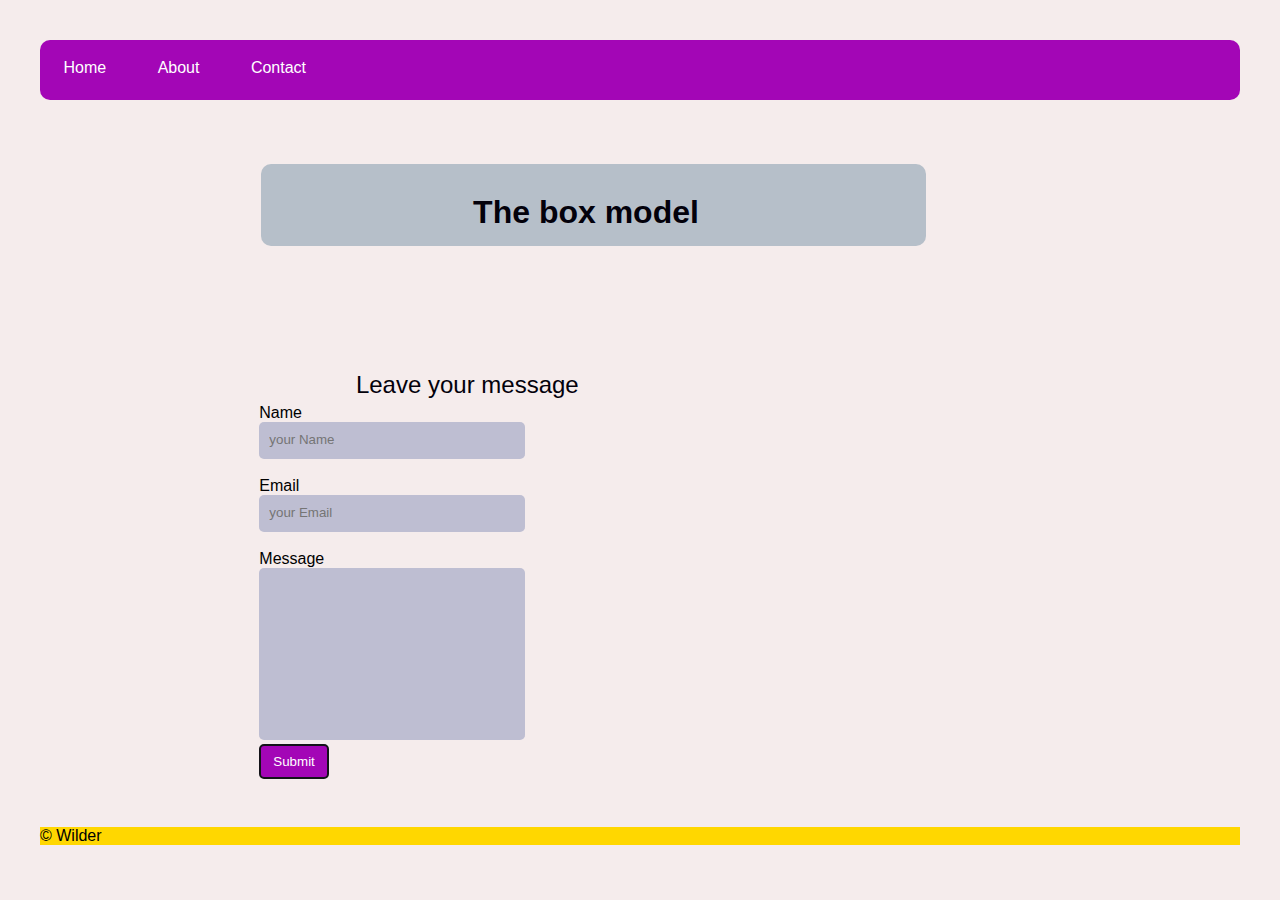
<file: CSS1/index.html>
<!DOCTYPE html>
<!DOCTYPE html>
<html lang="fr">
<head>
    <meta charset="UTF-8">
    <meta name="viewport" content="width=device-width, initial-scale=1.0">

    <title>👩‍🏫 CSS 3 : Box model </title>
    <link rel="stylesheet" href="https://fonts.googleapis.com/css?family=Trirong">
    <style>
    body {
      font-family: "Trirong", serif;
    }
    </style>
<link rel="stylesheet" href="style.css">
</head>
<header>
    <nav>
    <div class="nav-wrap">
        <li><a href="#" class="left-item">Home</a></li>
        <li><a href="#" class="right-item">About</a></li>
        <li><a href="#" class="right-item">Contact</a></li>
    </div>
    </nav>
</header>
<main>
  <h1>The box model</h1>
  <h2>Leave your message</h2>
  <div class="form">
    <form>
      <div>
        <label for="name">Name</label>
        <input placeholder="your Name" type="text" id="name">
      </div>
      <br>
      <div>
        <label for="email">Email</label>
        <input placeholder="your Email" type="email" id="email">
      </div>
      <br>
      <div>
        <label for="message">Message</label>
        <textarea id="message" rows="10"></textarea>
      </div>
      <button type="submit">Submit</button>
    </form>
 </div>
 



</main>
<footer>&copy; Wilder</footer>
</body>
</html>
</file>
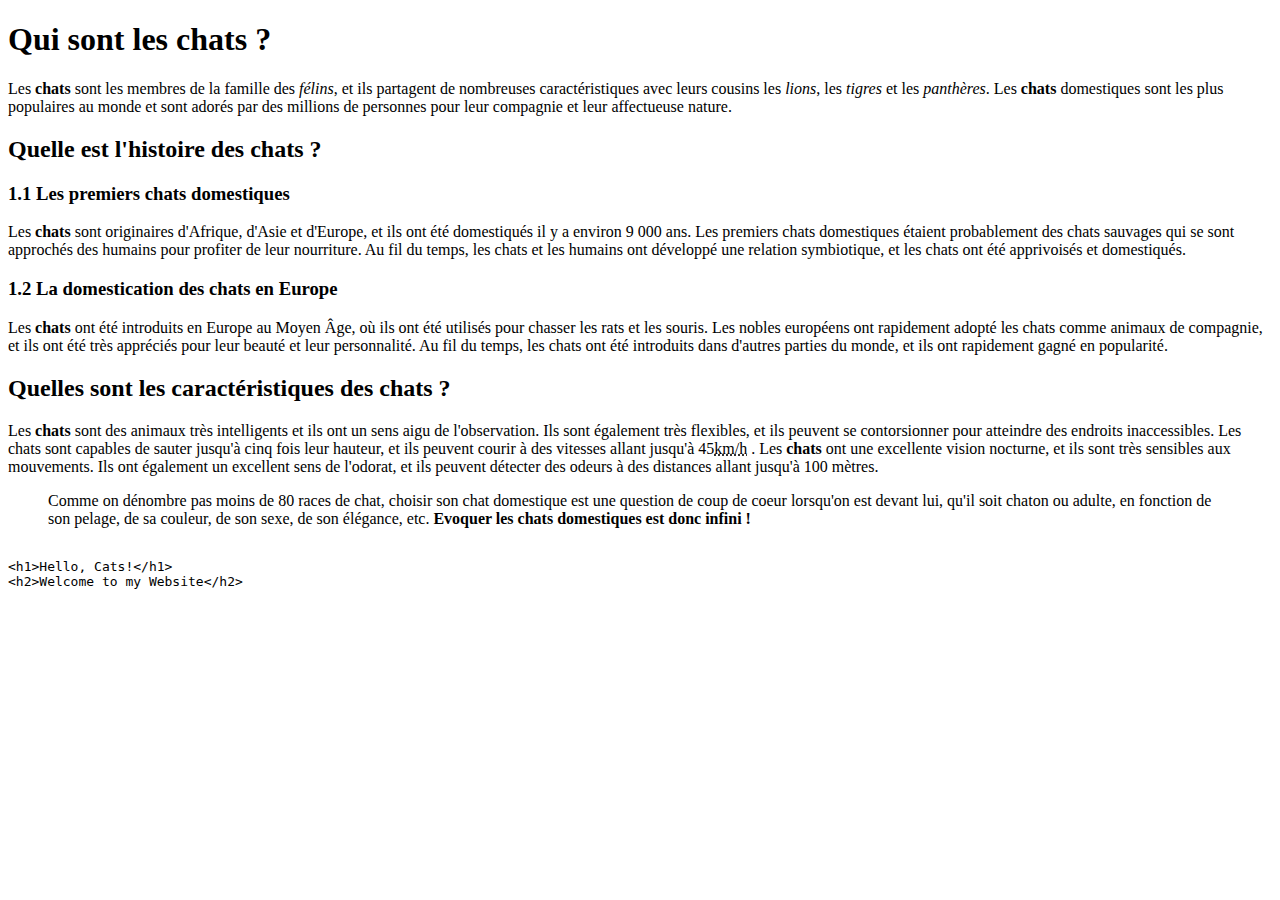
<file: htmlchap3/index.html>
<!DOCTYPE html>
<html lang="fr">
<head>
    <meta charset="UTF-8">
    <meta name="description" content="Data Engineer">
    <meta name="author" content="Saïd">
    <title>Data Engineer works!</title>
</head>
<head>
    <title>Hello World</title>
    <link rel="icon" type="image/x-icon" href="/images/home_house_icon.ico">
</head>

<body>

<!-- Titre principal de la page -->
<h1>Qui sont les chats ?</h1>

<p> Les <strong>chats</strong> sont les membres de la famille des <em>félins</em>, et ils partagent de nombreuses caractéristiques
    avec leurs cousins les <em>lions</em>, les <em>tigres</em> et les <em>panthères</em>. Les <strong>chats</strong> domestiques sont les plus populaires au monde et sont adorés par des millions de personnes pour leur compagnie et leur affectueuse nature.
</p>

<!-- Sous-titre -->
<h2>Quelle est l'histoire des chats ?</h2>

<!-- Sous sous-titre -->
<h3>1.1 Les premiers chats domestiques</h3>

<p>Les <strong>chats</strong> sont originaires d'Afrique, d'Asie et d'Europe,
    et ils ont été domestiqués il y a environ 9 000 ans. Les premiers chats domestiques étaient probablement des chats sauvages qui se sont approchés des humains pour profiter de leur nourriture. Au fil du temps, les chats et les humains ont développé une relation symbiotique, et les chats ont été apprivoisés et domestiqués.
</p>
<h3>1.2 La domestication des chats en Europe</h3>
<p>Les <strong>chats</strong> ont été introduits en Europe au Moyen Âge,
    où ils ont été utilisés pour chasser les rats et les souris. Les nobles européens ont rapidement adopté les chats comme animaux de compagnie, et ils ont été très appréciés pour leur beauté et leur personnalité. Au fil du temps, les chats ont été introduits dans d'autres parties du monde, et ils ont rapidement gagné en popularité.
</p>
<h2>Quelles sont les caractéristiques des chats ?</h2>
<p> Les <strong>chats</strong> sont des animaux très intelligents et ils ont un sens aigu de l'observation. Ils sont également très flexibles, et ils peuvent se contorsionner pour atteindre des endroits inaccessibles. Les chats sont capables de sauter jusqu'à cinq fois leur hauteur, et ils peuvent courir à des vitesses allant jusqu'à 45<abbr title="kilométre par heure">km/h</abbr>  .

    Les <strong>chats</strong> ont une excellente vision nocturne, et ils sont très sensibles aux mouvements. Ils ont également un excellent sens de l'odorat, et ils peuvent détecter des odeurs à des distances allant jusqu'à 100 mètres. </p>
<blockquote cite="https://jardinage.lemonde.fr/dossiers-cat2-37-chats.html">
    Comme on dénombre pas moins de 80 races de chat, choisir son chat domestique est une question de coup de coeur lorsqu'on est devant lui, qu'il soit chaton ou adulte, en fonction de son pelage, de sa couleur, de son sexe, de son élégance, etc. <strong>Evoquer les chats domestiques est donc infini !</strong>
</blockquote>
<pre>
    <code>
&lt;h1&gt;Hello, Cats!&lt;/h1&gt;
&lt;h2&gt;Welcome to my Website&lt;/h2&gt;
    </code>
</pre>

</body>
</html>
</file>
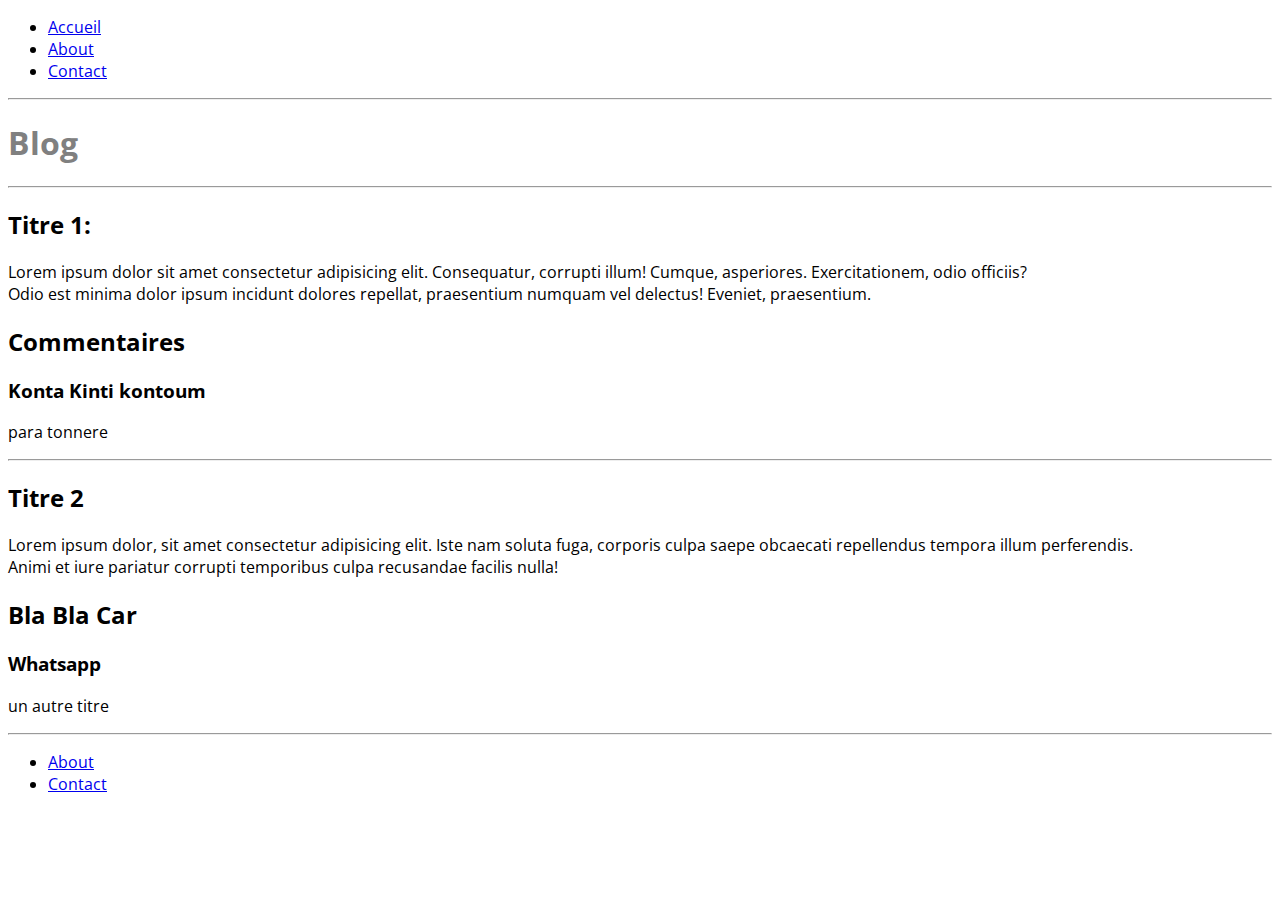
<file: Htmlchap5/index.html>
<!DOCTYPE html>
<html lang="fr">
<head>
    <meta charset="UTF-8">
    <meta name="viewport" content="width=device-width, initial-scale=1.0">
    <title>HTML5 - Chapitre 5 | Structure et sémantique</title>
    <link rel="stylesheet" href="https://fonts.googleapis.com/css2?family=Open+Sans:ital,wght@0,300;0,400;1,300&display=swap">
    <style>
body {
  font-family: 'Open Sans', sans-serif;
}
</style>
<body>
<!--Balise Nav dans une balise header-->
<header>
    <nav>
        <ul>
            <li><a href="index.html">Accueil</a></li>
            <li><a href="about.html">About</a>
            <li><a href="contact.html">Contact</a>
            </li></li></ul>
    </nav>
</header><hr/>
<main>
    <header>
        <h1><span style="color: grey">Blog</span></h1><hr/>
    </header>
    <article> <!--Article 1 : -->
        <header>
            <h2>Titre 1:</h2>
        </header>
        <p>Lorem ipsum dolor sit amet consectetur adipisicing elit. Consequatur, corrupti illum! Cumque, asperiores. Exercitationem, odio officiis?<br/> Odio est minima dolor ipsum incidunt dolores repellat, praesentium numquam vel delectus! Eveniet, praesentium.</p>
        <aside>
            <!-- Commentaires de l'article-->
            <header>
                <h2>Commentaires</h2>
            </header>
            <article>
                <!-- Commentaire #1 de l'article-->
                <header>
                    <h3>Konta Kinti kontoum</h3>
                </header>
                <p>para tonnere</p>
            </article>
        </aside>
    </article><hr/>
    <article> <!--Article 2 : -->
        <header>
            <h2>Titre 2</h2>
        </header>
        <p>Lorem ipsum dolor, sit amet consectetur adipisicing elit. Iste nam soluta fuga, corporis culpa saepe obcaecati repellendus tempora illum perferendis.<br/> Animi et iure pariatur corrupti temporibus culpa recusandae facilis nulla!</p>
        <aside>
            <!-- Commentaires de l'article-->
            <header>
                <h2>Bla Bla Car</h2>
            </header>
            <article>
                <!-- Commentaire #1 de l'article-->
                <header>
                    <h3>Whatsapp</h3>
                </header>
                <p>un autre titre</p>
            </article>
        </aside>
    </article><hr/>
</main>
<!--
    <h1>This my web site!</h1>
    <p>Bienvenue sur mon <strong>incroyable</strong> <em>site internet!</em></p>
    <h2>Voici mon sous titre</h2>
    <img src="https://placekitten.com/200/287" alt="A Cute cat" width="100px"/>
    <button disabled="true">Click here</button> -->
<!--Voici un lien de redirection vers la page A propos!-->
<!-- <a href="about.html"> <p>Aller vers la page "A propos</p> </a>  -->
<footer>
    <nav>
        <ul>
            <li><a href="about.html">About</a></li>
            <li><a href="contact.html">Contact</a></li>
        </ul>
    </nav>


</footer>
</body>
</html>
</file>
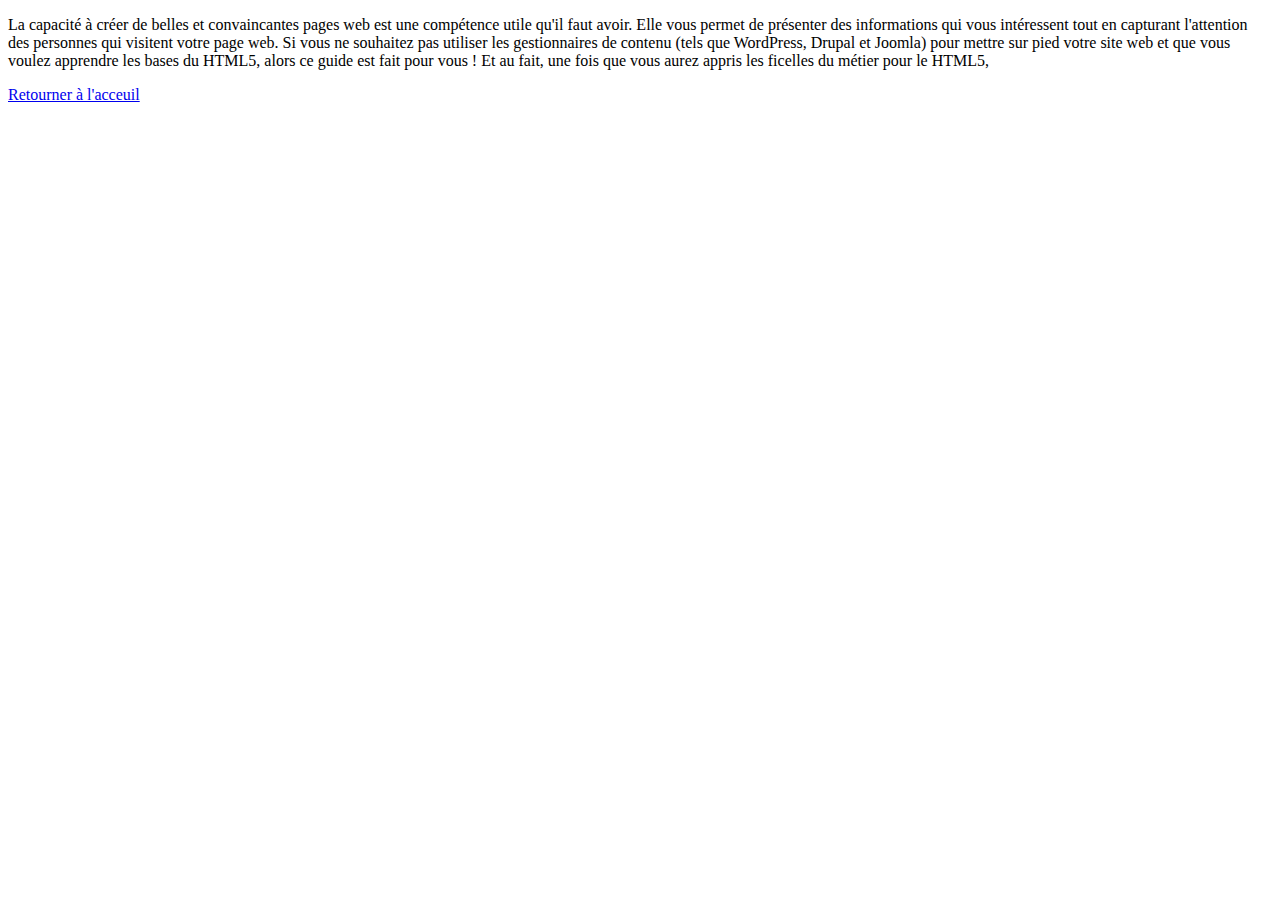
<file: HTMLchap1/about.html>
<!DOCTYPE html>
<html lang="fr">
<head>
    <meta charset="UTF-8">
    <title>À propos</title>
</head>
<body>
<!-- ceci est un paragraphe ! -->
<p>La capacité à créer de belles et convaincantes pages web est une compétence utile qu'il faut avoir. Elle vous permet de présenter des informations qui vous intéressent tout en capturant l'attention des personnes qui visitent votre page web.

    Si vous ne souhaitez pas utiliser les gestionnaires de contenu (tels que WordPress, Drupal et Joomla) pour mettre sur pied votre site web et que vous voulez apprendre les bases du HTML5, alors ce guide est fait pour vous !

    Et au fait, une fois que vous aurez appris les ficelles du métier pour le HTML5,</p>
<a href="index.html"><p>Retourner à l'acceuil</p></a>
</body>
</html>
</file>
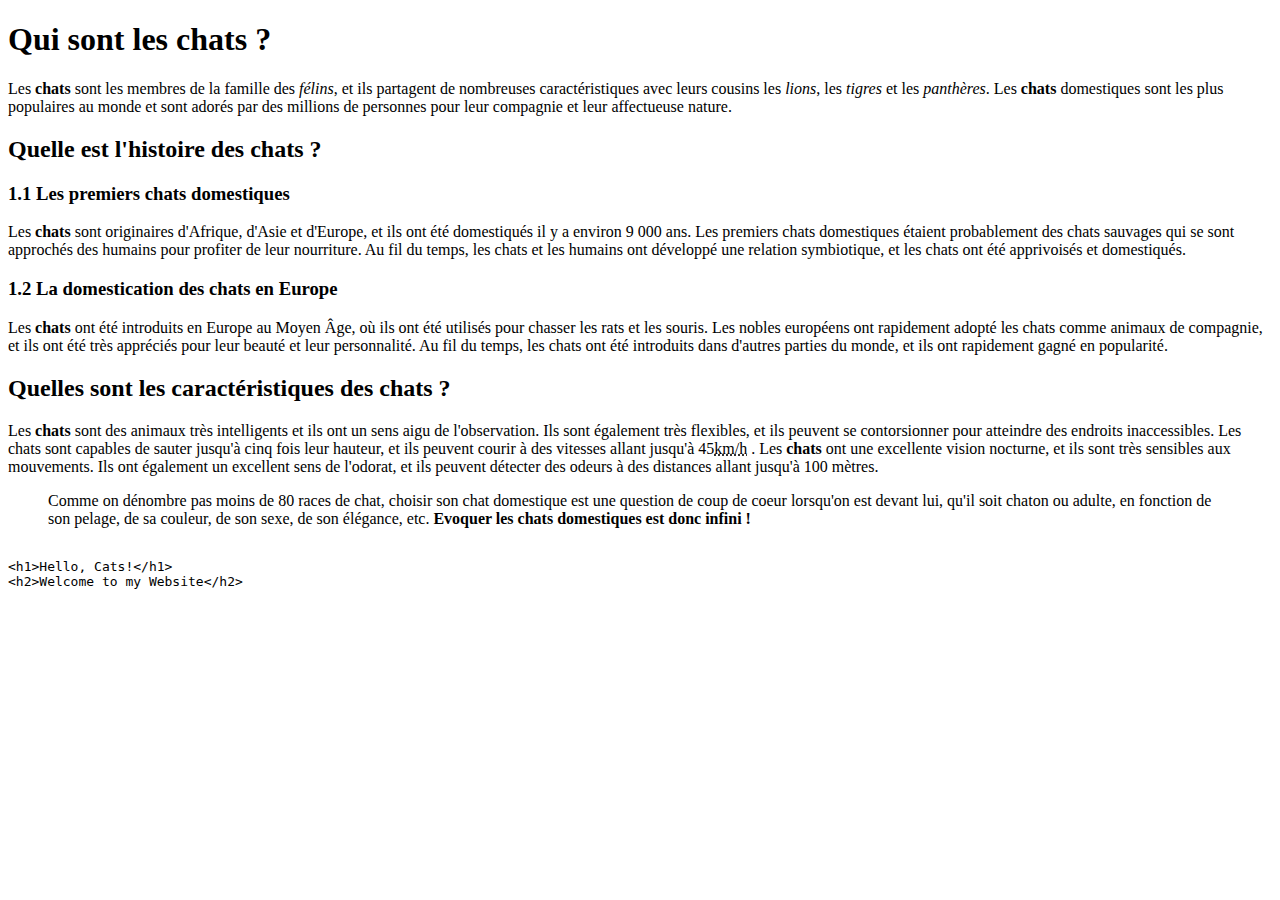
<file: htmlchap3/HTML File.html>
<!DOCTYPE html>
<html lang="fr">
<head>
    <meta charset="UTF-8">
    <meta name="description" content="Data Engineer">
    <meta name="author" content="Saïd">
    <title>Data Engineer works!</title>
</head>
<head>
    <title>Hello World</title>
    <link rel="icon" type="image/x-icon" href="/images/home_house_icon.ico">
</head>

<body>

<!-- Titre principal de la page -->
<h1>Qui sont les chats ?</h1>

<p> Les <strong>chats</strong> sont les membres de la famille des <em>félins</em>, et ils partagent de nombreuses caractéristiques
    avec leurs cousins les <em>lions</em>, les <em>tigres</em> et les <em>panthères</em>. Les <strong>chats</strong> domestiques sont les plus populaires au monde et sont adorés par des millions de personnes pour leur compagnie et leur affectueuse nature.
</p>

<!-- Sous-titre -->
<h2>Quelle est l'histoire des chats ?</h2>

<!-- Sous sous-titre -->
<h3>1.1 Les premiers chats domestiques</h3>

<p>Les <strong>chats</strong> sont originaires d'Afrique, d'Asie et d'Europe,
    et ils ont été domestiqués il y a environ 9 000 ans. Les premiers chats domestiques étaient probablement des chats sauvages qui se sont approchés des humains pour profiter de leur nourriture. Au fil du temps, les chats et les humains ont développé une relation symbiotique, et les chats ont été apprivoisés et domestiqués.
</p>
<h3>1.2 La domestication des chats en Europe</h3>
<p>Les <strong>chats</strong> ont été introduits en Europe au Moyen Âge,
    où ils ont été utilisés pour chasser les rats et les souris. Les nobles européens ont rapidement adopté les chats comme animaux de compagnie, et ils ont été très appréciés pour leur beauté et leur personnalité. Au fil du temps, les chats ont été introduits dans d'autres parties du monde, et ils ont rapidement gagné en popularité.
</p>
<h2>Quelles sont les caractéristiques des chats ?</h2>
<p> Les <strong>chats</strong> sont des animaux très intelligents et ils ont un sens aigu de l'observation. Ils sont également très flexibles, et ils peuvent se contorsionner pour atteindre des endroits inaccessibles. Les chats sont capables de sauter jusqu'à cinq fois leur hauteur, et ils peuvent courir à des vitesses allant jusqu'à 45<abbr title="kilométre par heure">km/h</abbr>  .

    Les <strong>chats</strong> ont une excellente vision nocturne, et ils sont très sensibles aux mouvements. Ils ont également un excellent sens de l'odorat, et ils peuvent détecter des odeurs à des distances allant jusqu'à 100 mètres. </p>
<blockquote cite="https://jardinage.lemonde.fr/dossiers-cat2-37-chats.html">
    Comme on dénombre pas moins de 80 races de chat, choisir son chat domestique est une question de coup de coeur lorsqu'on est devant lui, qu'il soit chaton ou adulte, en fonction de son pelage, de sa couleur, de son sexe, de son élégance, etc. <strong>Evoquer les chats domestiques est donc infini !</strong>
</blockquote>
<pre>
    <code>
&lt;h1&gt;Hello, Cats!&lt;/h1&gt;
&lt;h2&gt;Welcome to my Website&lt;/h2&gt;
    </code>
</pre>

</body>
</html>
</file>
<file: CSS1/style.css>
@font-face {
  font-family: 'FAMILY_NAME';
  src: url(FONT_FILE_NAME.woff2) format('woff2');
 }

body {
  background-color: rgb(245, 236, 236);
  margin: 40px;
  font-family: Roboto, Verdana, sans-serif;
}
li {
  text-decoration:none;
  display: inline-flex;
  margin-bottom: 3px; 
  padding:5px 10px;

}

a {
  text-decoration: none;
  color: rgb(255, 255, 255);
  padding: 1.5vh;
  font-family: 'Oswald', sans-serif;
  background-color: #a306b6;
  margin-bottom: 40px; 
  gap: 10px;
}


a:hover {
  background-color: #ffffff;
  color: #a306b6;
}
a:active {
  color: #a306b6;
  background: black;
}
.nav-wrap {
  background-color: #a306b6;
  height: 60px;
  border-radius: 10px;
}

h1 {
  display:inline-block;
  text-align: center;
  position: absolute;
  top: 20%;
  left: 50%;
  transform: translate(-60%,-50%);
  text-align:center;
  color: black;
  background-color: hsl(210,15%,75%);
  margin-top: 0;
  overflow-wrap: normal;
  margin: 25px;
  border-radius: 10px;
  box-sizing: content-box;
  color: rgb(3, 1, 11);
  margin-left: 20px;
  font-family: 'Lato', sans-serif;
  font-weight: 1200;
  font-size: 2em;
  overflow: hidden;
  padding:30px 15px 15px 0px;
  width:650px;
}

h2 {
  display: flex;
  align-items: center;
  justify-content: center;
  text-align: center;
  position: absolute;
  top: 40%;
  left: 37%;
  transform: translate(-60%,-50%);
  text-align:center;
  color: black;
  margin-top: 0;
  overflow-wrap: normal;
  margin: 25px;
  border-radius: 25px;
  box-sizing: content-box;
  padding: 20px;
  color: rgb(3, 1, 11);
  margin-left: 20px;
  font-weight: 500;
  font-size: 1.5em;
  overflow: hidden;
}

div.form
{
    display: block;
    text-align: center;
}
form
{
    display: inline-block;
    margin-left: auto;
    margin-right: 31em;
    margin-top:  19em;
    text-align: left;
}

input {
  background-color: #bebed2;
  width:100%;
  border-radius: 5px;
  padding:10px;
  box-sizing:border-box;    
  color: rgb(69, 67, 67);
  outline:none;
  resize:none;
  border:0;
  transition:all .3s;
  border-bottom:2px solid #bebed2
}

  textarea {

  background-color: #bebed2;
  width:100%;
  border-radius: 5px;
  padding:10px;
  box-sizing:border-box;    
  color: rgb(69, 67, 67);
  outline:none;
  resize:none;
  border:0;
  transition:all .3s;
  border-bottom:2px solid #bebed2

  }

  button{
    float:left;
    padding:8px 12px;      
    border:2px solid #131318;
    background:100;
    color:#ffffff;
    cursor:pointer;
    background-color: #a306b6;
    border-radius: 5px;
    font-weight: 50px;
}

footer {
  margin-top: 3em;
  background-color: gold;
  background-clip: border-box;
  border-radius: 2;

}
</file>
